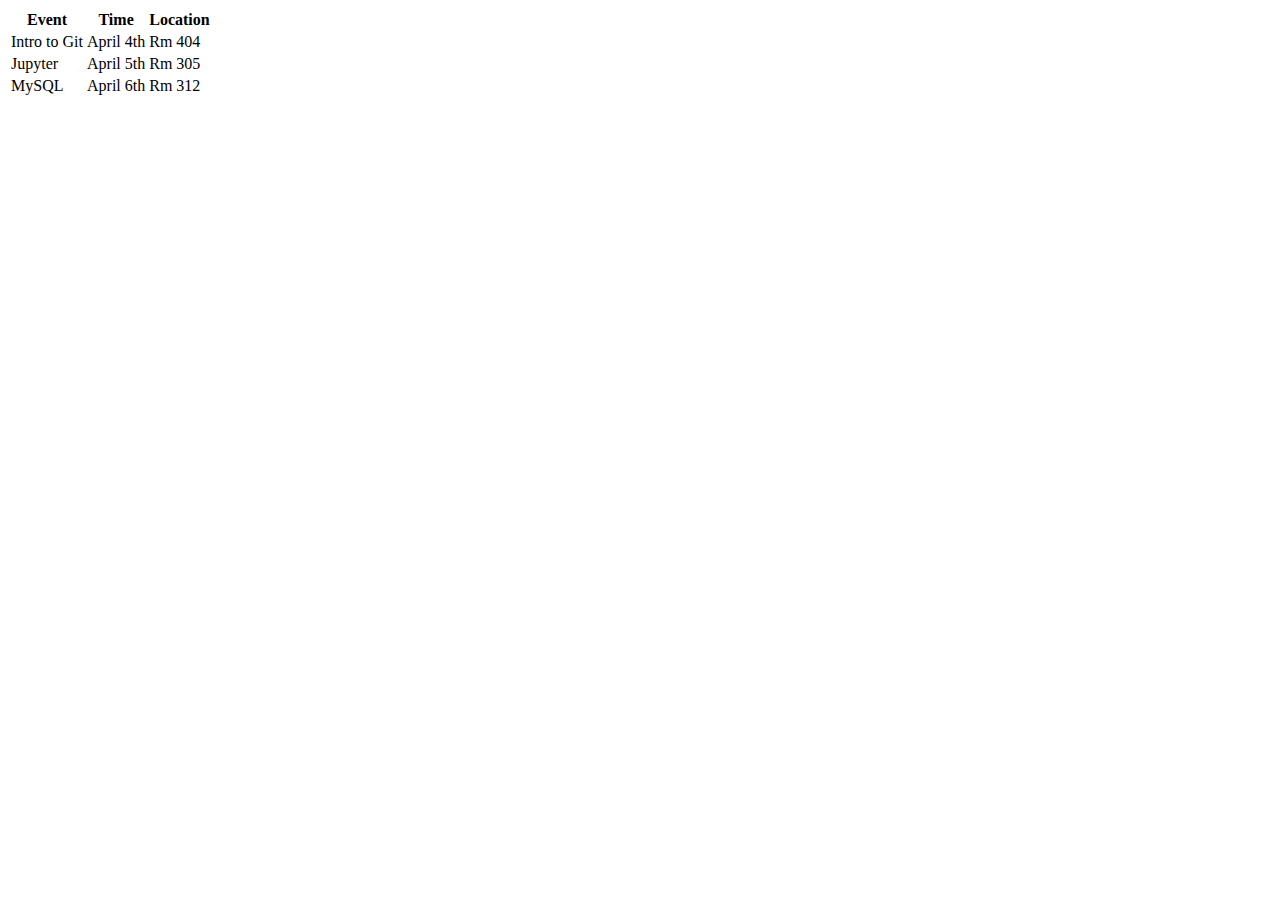
<file: docs/events.html>
<!DOCTYPE html>
<html>
<head>
<title>Library Events</title>
</head>
<body>
<table>
    <tr>
        <th>Event</th>
        <th>Time</th>
        <th>Location</th>
    </tr>
    <tr>
        <td>Intro to Git</td>
        <td>April 4th</td>
        <td>Rm 404</td>
    </tr>
    <tr>
        <td>Jupyter</td>
        <td>April 5th</td>
        <td>Rm 305</td>
    </tr>
    <tr>
        <td>MySQL</td>
        <td>April 6th</td>
        <td>Rm 312</td>
    </tr>
</table>
</body>
</html>
</file>
